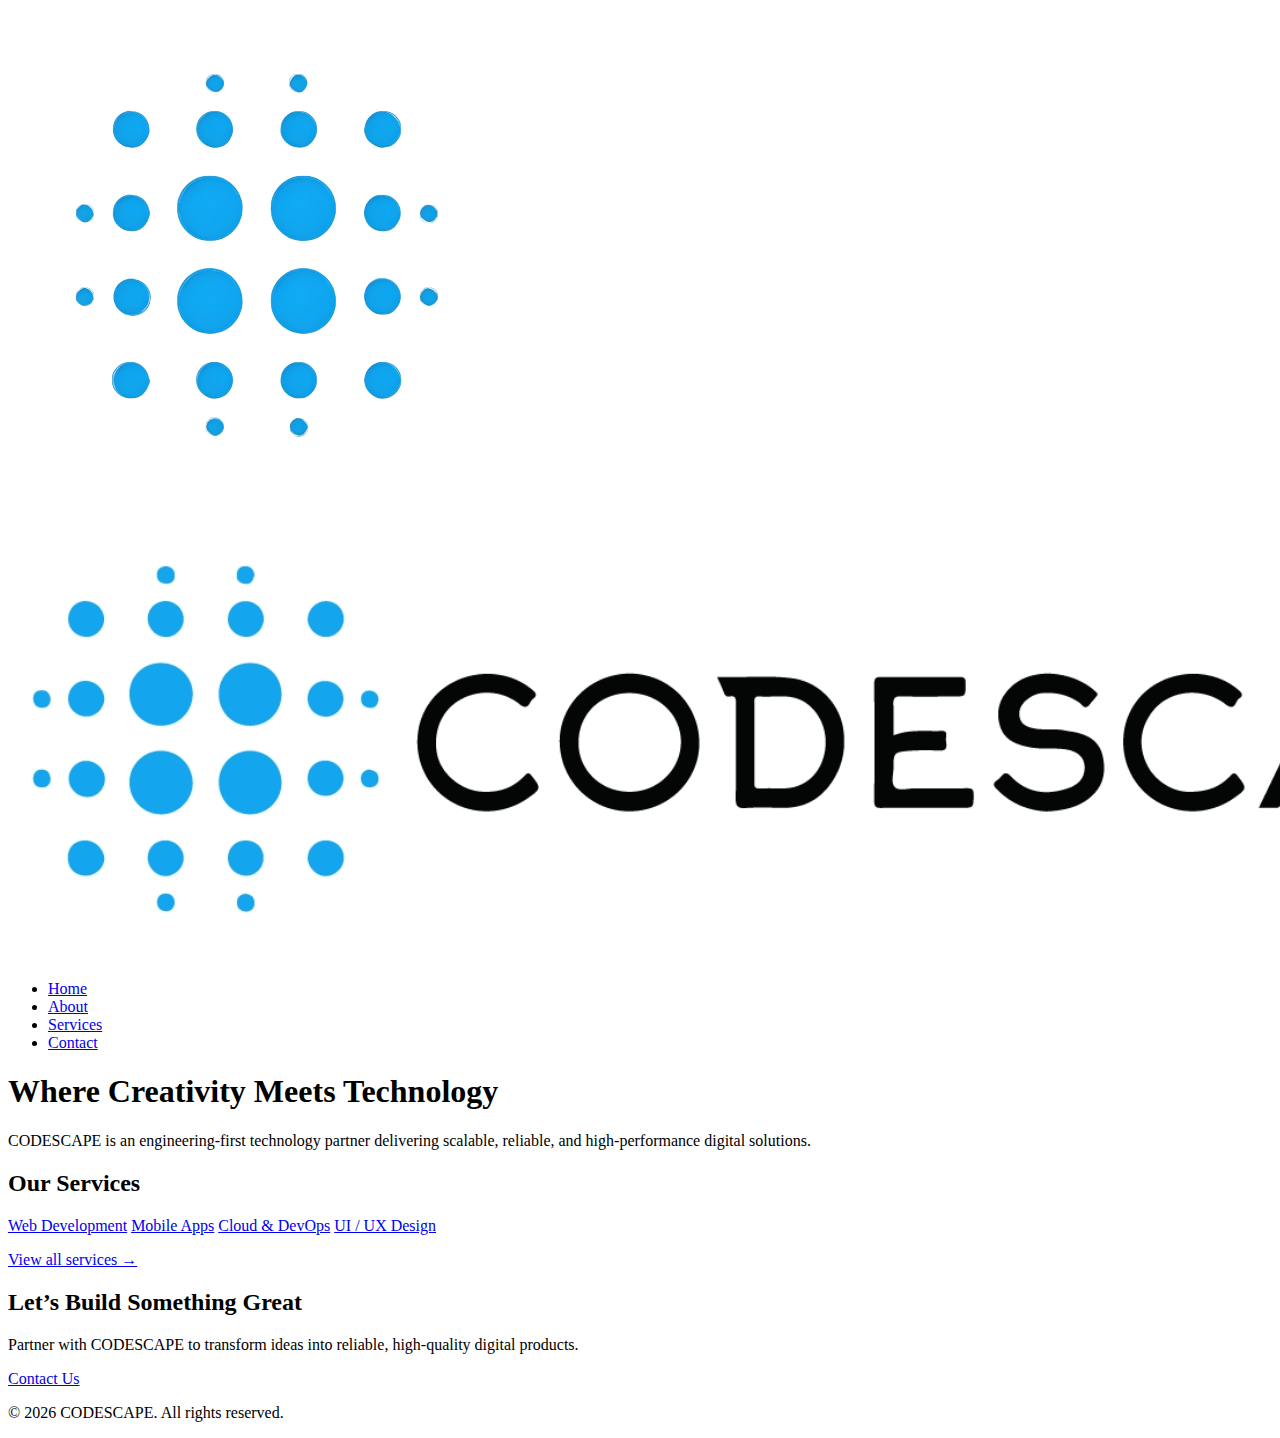
<file: index.html>
<!DOCTYPE html>
<html lang="en">
<head>
  <meta charset="UTF-8" />
  <meta name="viewport" content="width=device-width, initial-scale=1.0" />
  <title>Home | CODESCAPE</title>
  <link rel="stylesheet" href="src/css/style.css">
</head>
<body>

  <header class="site-header">
    <div class="logo-container">
      <img src="logo-icon.png" alt="CODESCAPE Icon" class="logo-icon">
      <img src="logo-full.png" alt="CODESCAPE Logo" class="logo-full">
    </div>
    
    <nav class="main-nav">
      <ul>
        <li><a href="index.html" class="active">Home</a></li>
        <li><a href="about.html">About</a></li>
        <li><a href="services.html">Services</a></li>
        <li><a href="contact.html">Contact</a></li>
      </ul>
    </nav>
  </header>

  <main>
    <section class="hero">
      <h1>Where Creativity Meets Technology</h1>
      <p>CODESCAPE is an engineering-first technology partner delivering scalable, reliable, and high-performance digital solutions.</p>
    </section>

    <section class="services-preview">
      <h2>Our Services</h2>
      <div class="service-grid">
        <a href="service-web.html">Web Development</a>
        <a href="service-mobile.html">Mobile Apps</a>
        <a href="service-cloud.html">Cloud & DevOps</a>
        <a href="service-uiux.html">UI / UX Design</a>
      </div>
      <p><a href="services.html" class="cta-link">View all services →</a></p>
    </section>

    <section class="cta">
      <h2>Let’s Build Something Great</h2>
      <p>Partner with CODESCAPE to transform ideas into reliable, high-quality digital products.</p>
      <a href="contact.html" class="btn">Contact Us</a>
    </section>
  </main>

  <footer>
    <p>© 2026 CODESCAPE. All rights reserved.</p>
  </footer>

</body>
</html>
</file>
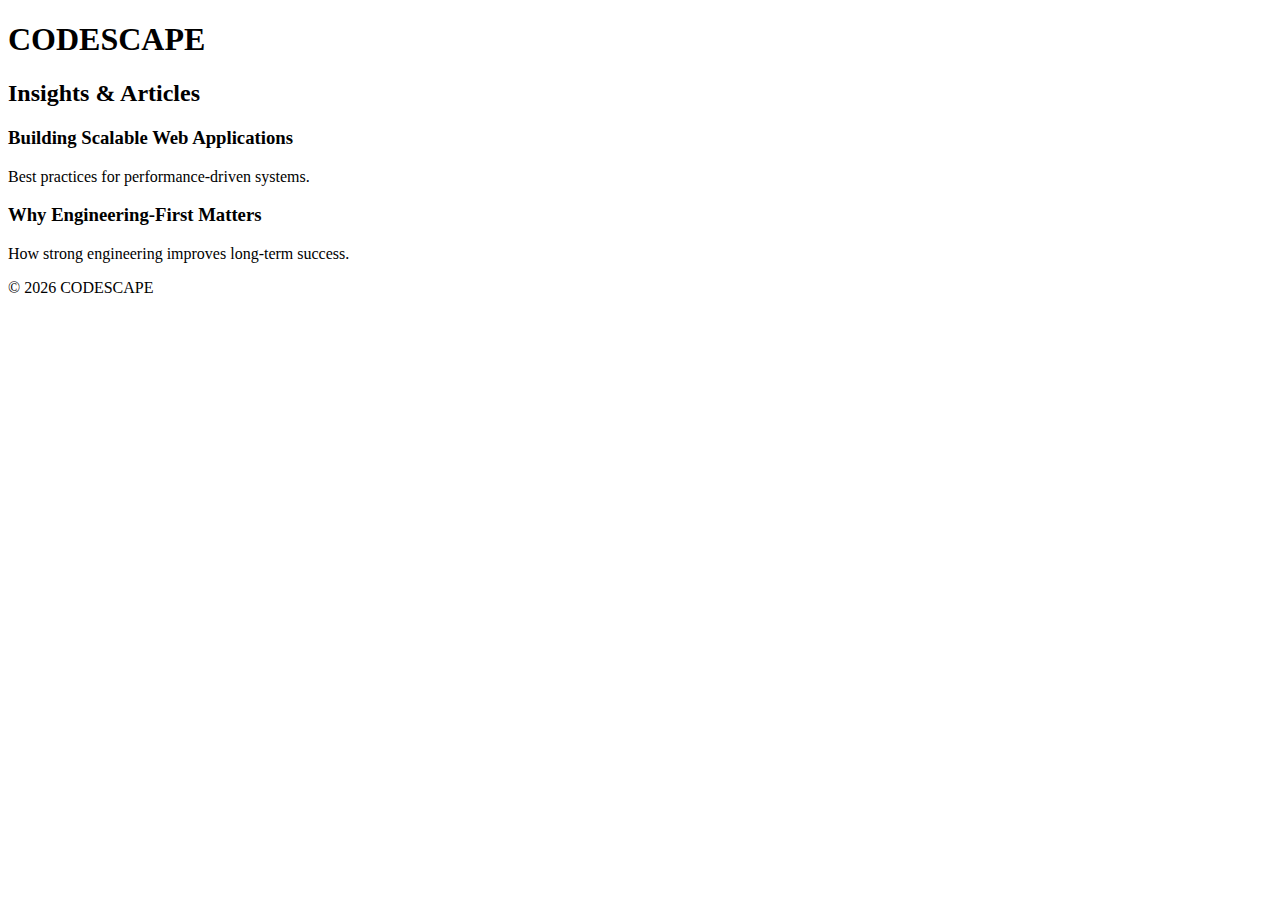
<file: blog.html>
<!DOCTYPE html>
<html lang="en">
<head>
  <meta charset="UTF-8" />
  <meta name="viewport" content="width=device-width, initial-scale=1.0" />
  <title>Blog | CODESCAPE</title>
</head>
<body>

<header>
  <h1>CODESCAPE</h1>
</header>

<main>
  <section>
    <h2>Insights & Articles</h2>

    <article>
      <h3>Building Scalable Web Applications</h3>
      <p>Best practices for performance-driven systems.</p>
    </article>

    <article>
      <h3>Why Engineering-First Matters</h3>
      <p>How strong engineering improves long-term success.</p>
    </article>
  </section>
</main>

<footer>
  <p>© 2026 CODESCAPE</p>
</footer>

</body>
</html>
</file>
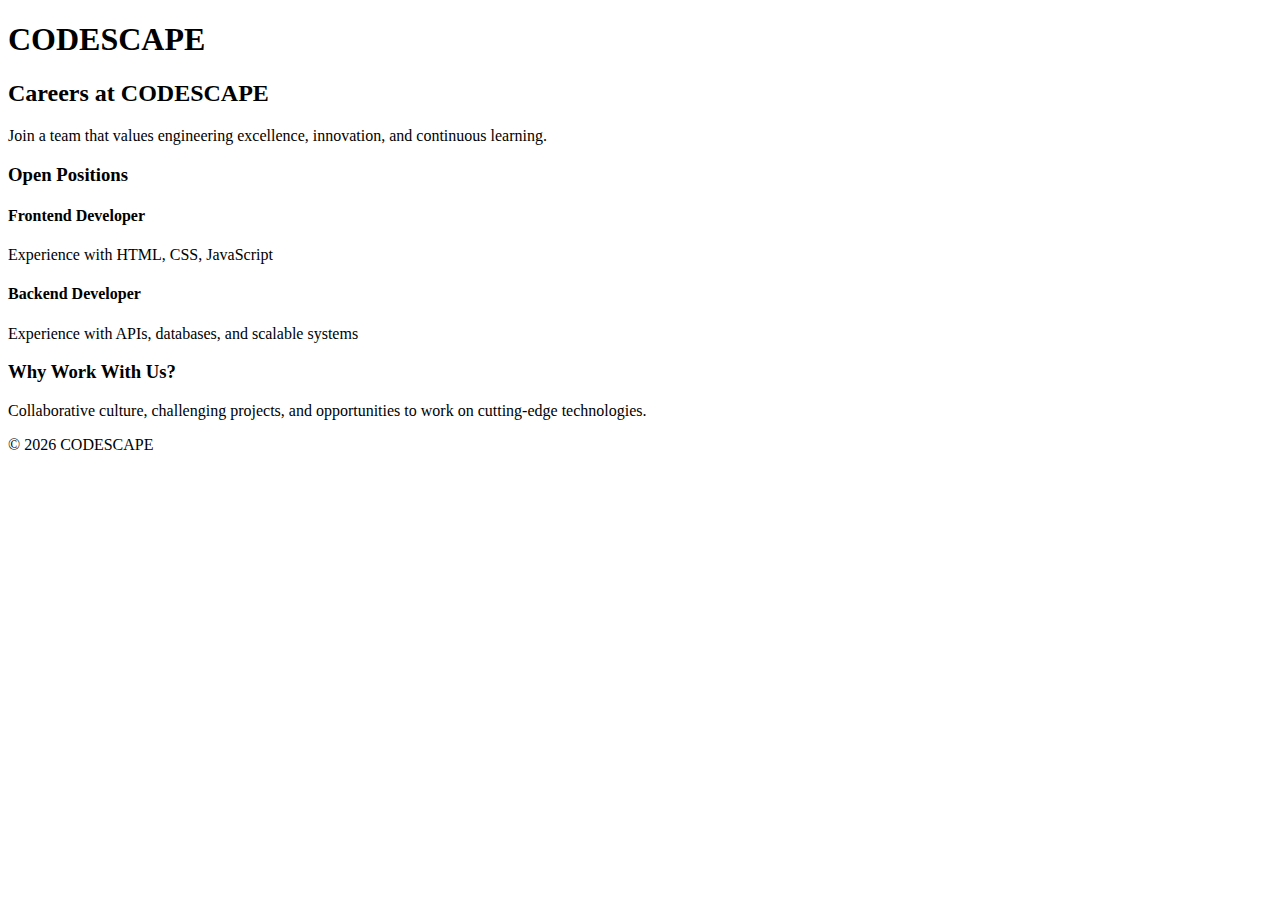
<file: careers.html>
<!DOCTYPE html>
<html lang="en">
<head>
  <link rel="stylesheet" href="src/css/style.css">
  <meta charset="UTF-8" />
  <meta name="viewport" content="width=device-width, initial-scale=1.0" />
  <title>Careers | CODESCAPE</title>
</head>
<body>

<header>
  <h1>CODESCAPE</h1>
</header>

<main>
  <section>
    <h2>Careers at CODESCAPE</h2>
    <p>
      Join a team that values engineering excellence, innovation,
      and continuous learning.
    </p>
  </section>

  <section>
    <h3>Open Positions</h3>

    <article>
      <h4>Frontend Developer</h4>
      <p>Experience with HTML, CSS, JavaScript</p>
    </article>

    <article>
      <h4>Backend Developer</h4>
      <p>Experience with APIs, databases, and scalable systems</p>
    </article>
  </section>

  <section>
    <h3>Why Work With Us?</h3>
    <p>
      Collaborative culture, challenging projects, and opportunities
      to work on cutting-edge technologies.
    </p>
  </section>
</main>

<footer>
  <p>© 2026 CODESCAPE</p>
</footer>

</body>
</html>
</file>
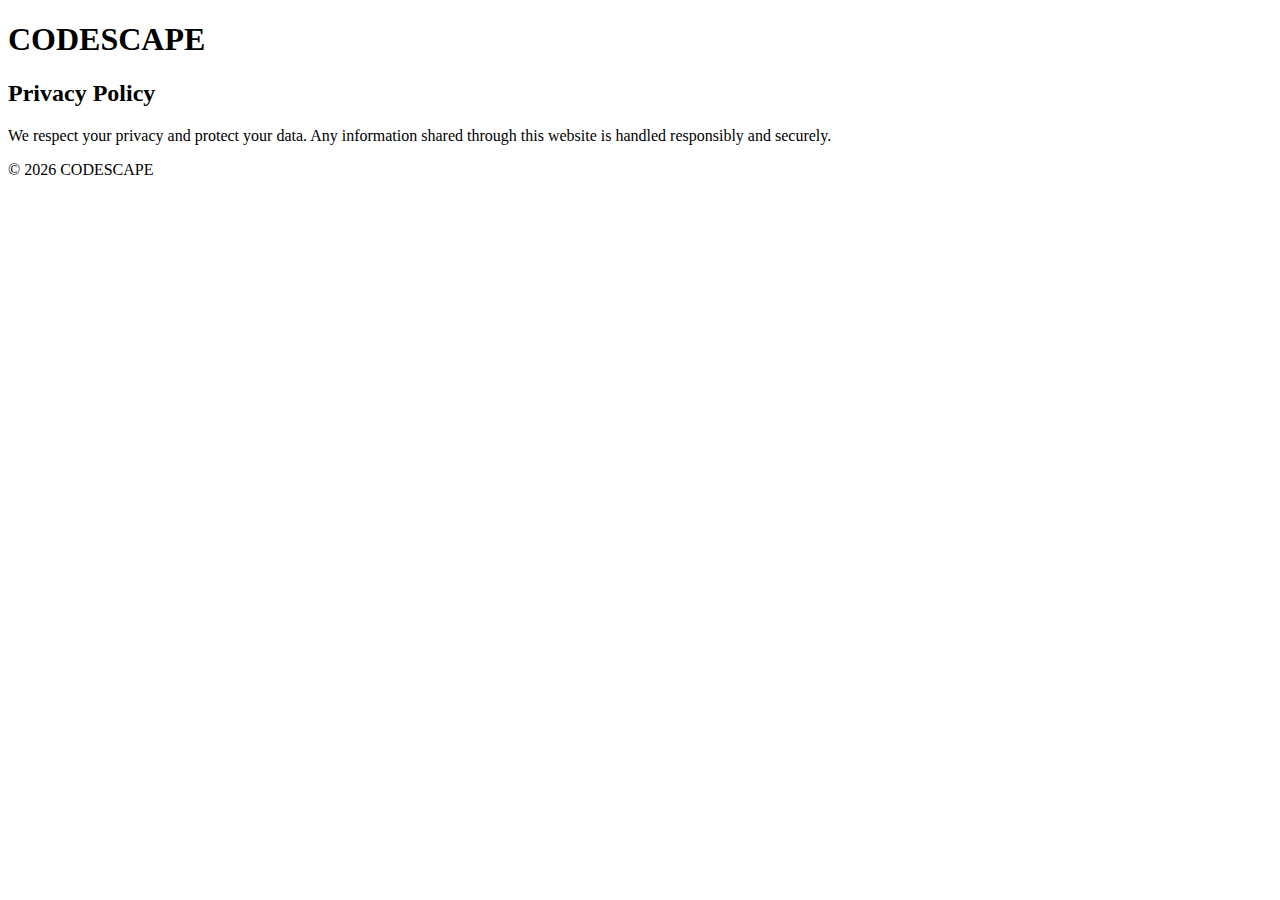
<file: privacy.html>
<!DOCTYPE html>
<html lang="en">
<head>
  <meta charset="UTF-8" />
  <meta name="viewport" content="width=device-width, initial-scale=1.0" />
  <title>Privacy Policy | CODESCAPE</title>
  <link rel="stylesheet" href="src/css/style.css">
</head>
<body>

<header>
  <h1>CODESCAPE</h1>
</header>

<main>
  <h2>Privacy Policy</h2>
  <p>
    We respect your privacy and protect your data. Any information shared
    through this website is handled responsibly and securely.
  </p>
</main>

<footer>
  <p>© 2026 CODESCAPE</p>
</footer>

</body>
</html>
</file>
<file: src/css/style.css>

</file>
